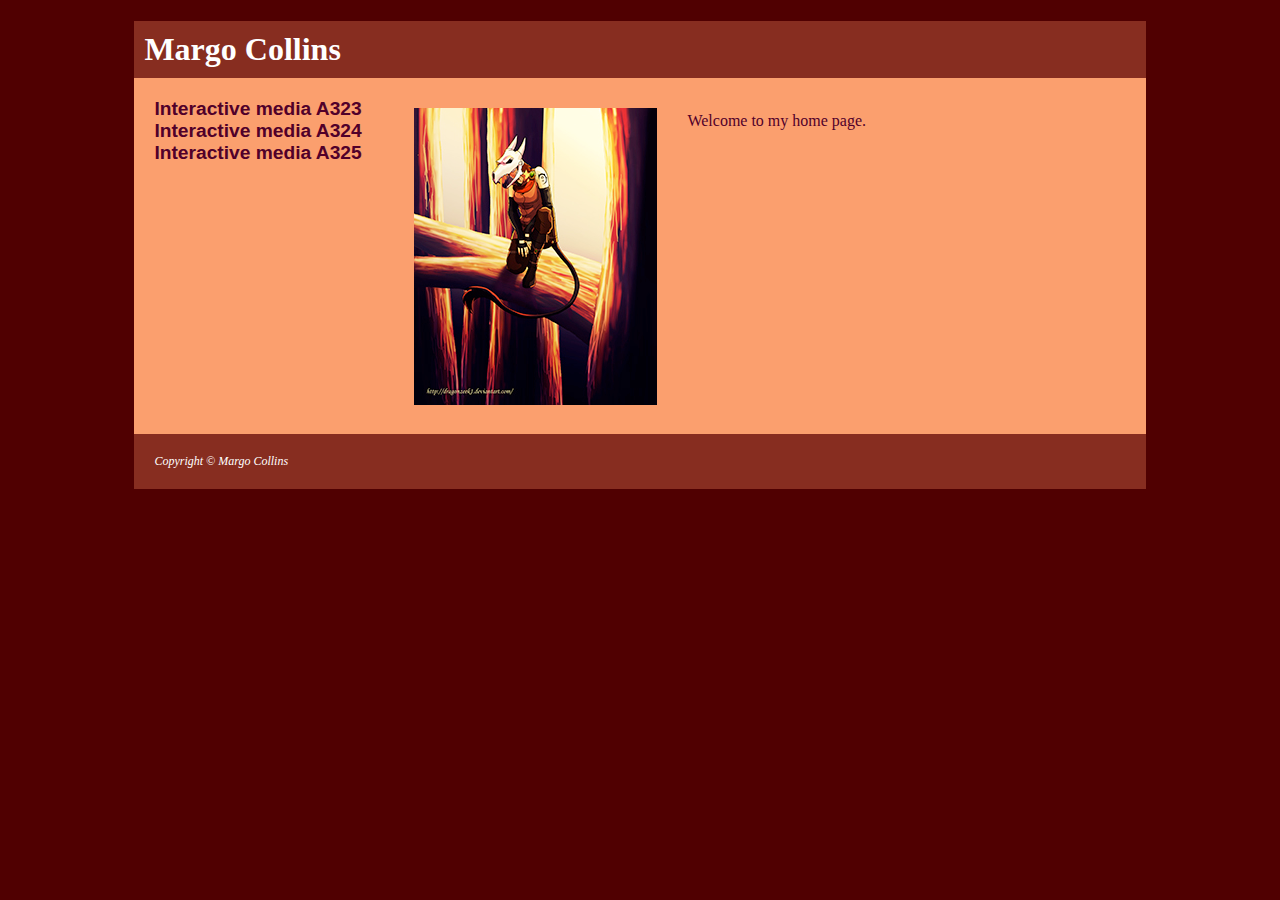
<file: index.html>
<!DOCTYPE html>
<html lang="en">
<head> 
<title>Interactive media classes</title>
<meta charset="utf-8">
<link rel="stylesheet" href="color.css">
</head>
<body>

 <div id="wrapper">
<header>
<h1>Margo Collins</h1>
</header>

<nav>
<ul>
<b><li><a href="fill.html">Interactive media A323 </a></li>
<li><a href="http://mcollins13.github.io/courselist/inter324/winter.html">Interactive media A324</a></li>
<li><a href="fill.html">Interactive media A325</a></li>
</ul>
</b>
</nav>
<div id="content">

<img src="calsmall.jpg" alt="Cal image" >
<br>
<p>Welcome to my home page.</p>

<br><br><br><br><br><br><br><br><br><br><br><br><br><br><br>

<br>
<footer>
Copyright &copy; Margo Collins<br>

</footer>
</div>
</div>
</body>
</html>
</file>
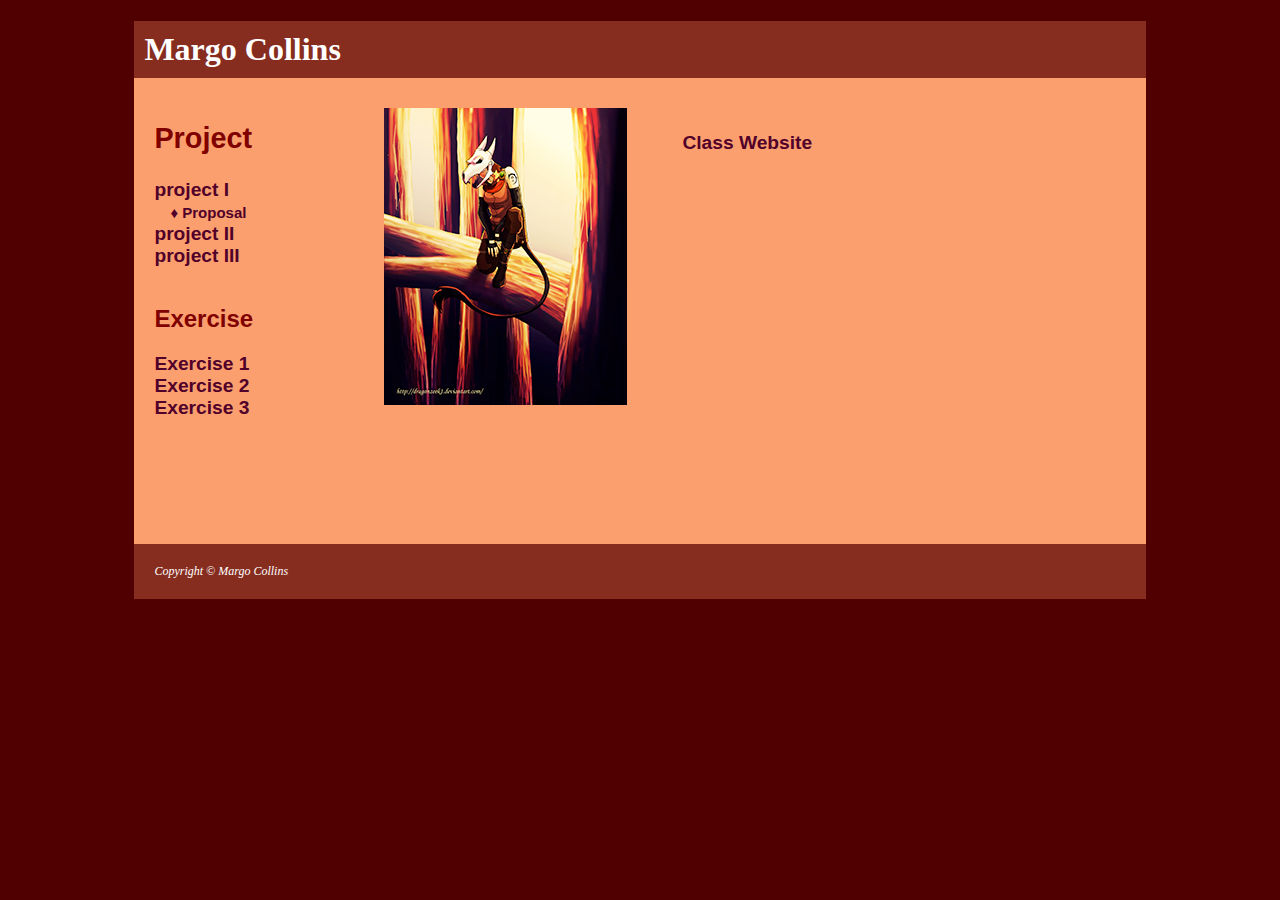
<file: inter324/winter.html>
<!DOCTYPE html>
<html lang="en">
<head> 
<title>Interactive media 324</title>
<meta charset="utf-8">
<link rel="stylesheet" href="color.css">
</head>
<body>

 <div id="wrapper">
<header>
<h1>Margo Collins</h1>
</header>

<nav>
<ul>
	<h2>Project</h2>
<b><li><a href="http://mcollins13.github.io/courselist/inter324/Anxietyoverload/frontpage.html">project I</a></li>
	&nbsp;&nbsp;&nbsp;<span class="sublink"><a href="http://mcollins13.github.io/courselist/inter324/perposal/perposal.html" >&#9830; Proposal</a></span>

<li><a href="http://mcollins13.github.io/courselist/inter324/flower/index.html">project II</a></li>
<li><a href="http://illumination.freeblog.site">project III</a></li>
</ul>
<br><h2>Exercise</h2>
<ul><li><a href="http://mcollins13.github.io/courselist/inter324/exerciseone/one.html">Exercise 1</a></li>
	<li><a href="http://mcollins13.github.io/courselist/inter324/exercisetwo/extwo.html">Exercise 2</a></li>
	<li><a href="http://mcollins13.github.io/courselist/inter324/exercisethree/index.html">Exercise 3</a></li>
	
</ul>
</b>
</nav>
<div id="content">

<img src="calsmall.jpg" alt="Cal image" >
<br>
<p><nav><b><ul><li><a href="http://mharris13.github.io/interactivemedia323/classwebsite/a323classwebsite">Class Website</a></li></ul></nav></b></p>

<br><br><br><br><br><br><br><br><br><br><br><br><br><br><br><br><br><br><br><br><br><br><br>

<br>
<footer>
Copyright &copy; Margo Collins<br>

</footer>
</div>
</div>
</body>
</html>
</file>
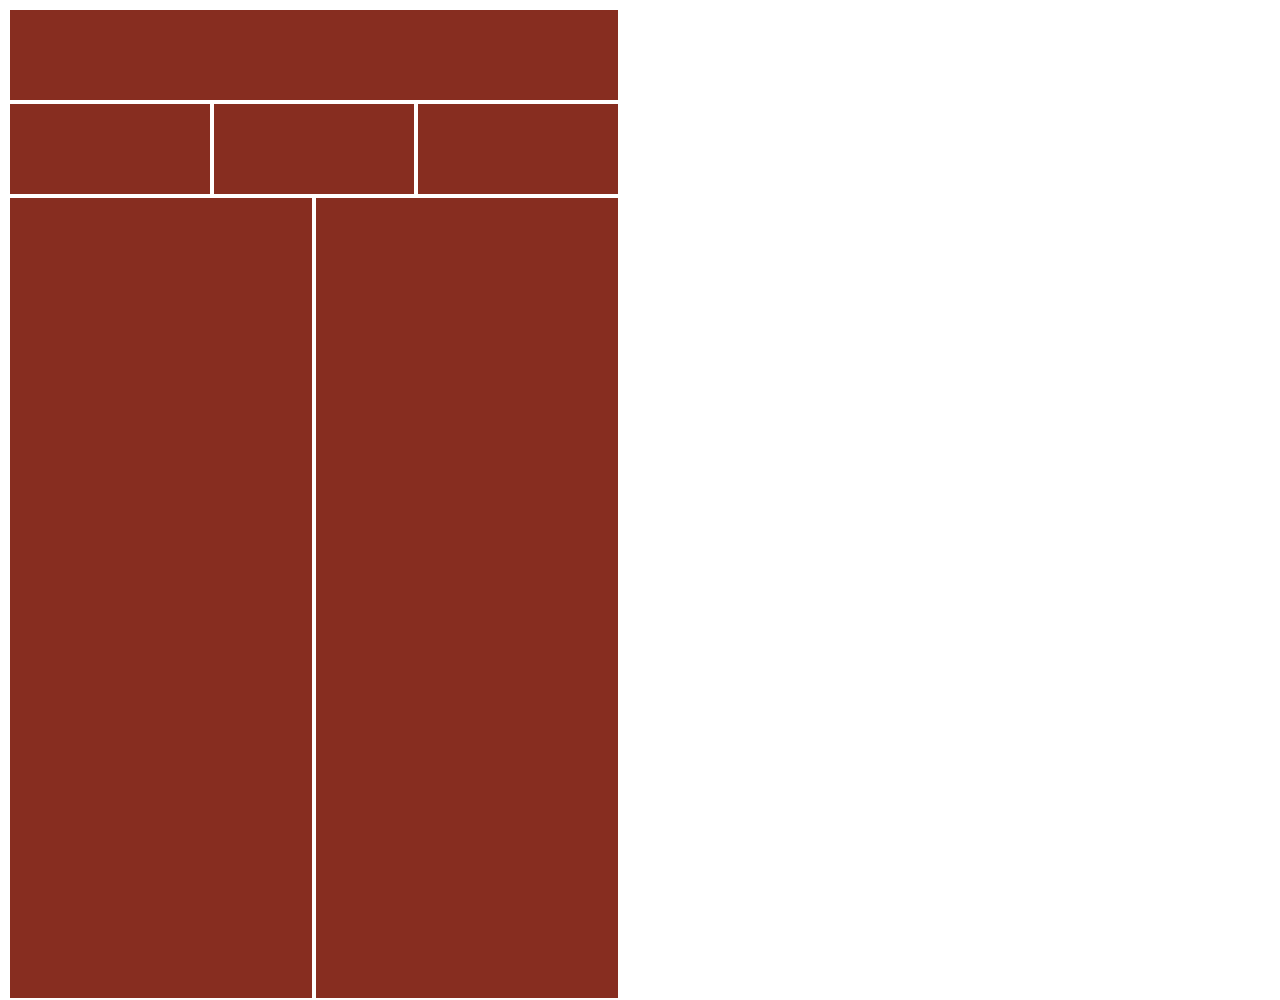
<file: inter324/exerciseone/one.html>
<!DOCTYPE html>
<html>

<head>
  <title>one</title>
  <link rel="stylesheet" href="responsive.css">
</head>

<body>

 <div id="bar"></div>
 <div class="one"></div>
 <div class="one"></div>
 <div class="one"></div>
 <div class="two"></div>

 <div class="twoo"></div>
</body>

</html>
</file>
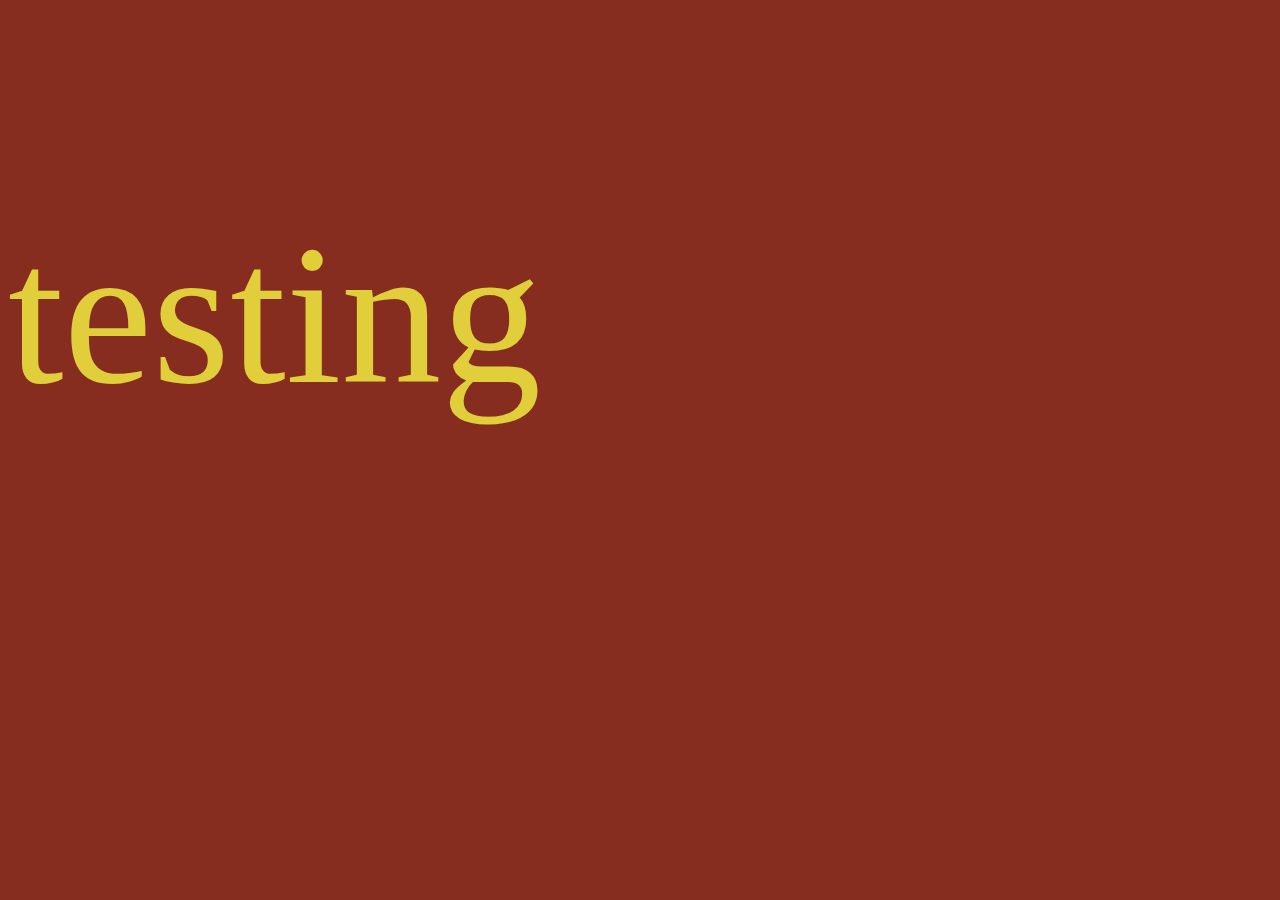
<file: inter324/exercisetwo/extwo.html>
<!DOCTYPE html>
<html>

<head>
  <title>one</title>
  <link rel="stylesheet" href="extwo.css">
  <meta name="viewport" content="width=device-width, initial-scale=1, maximum-scale=1" />

</head>

<body>


<div class="one"><p> testing</p></div>
 
</body>

</html>
</file>
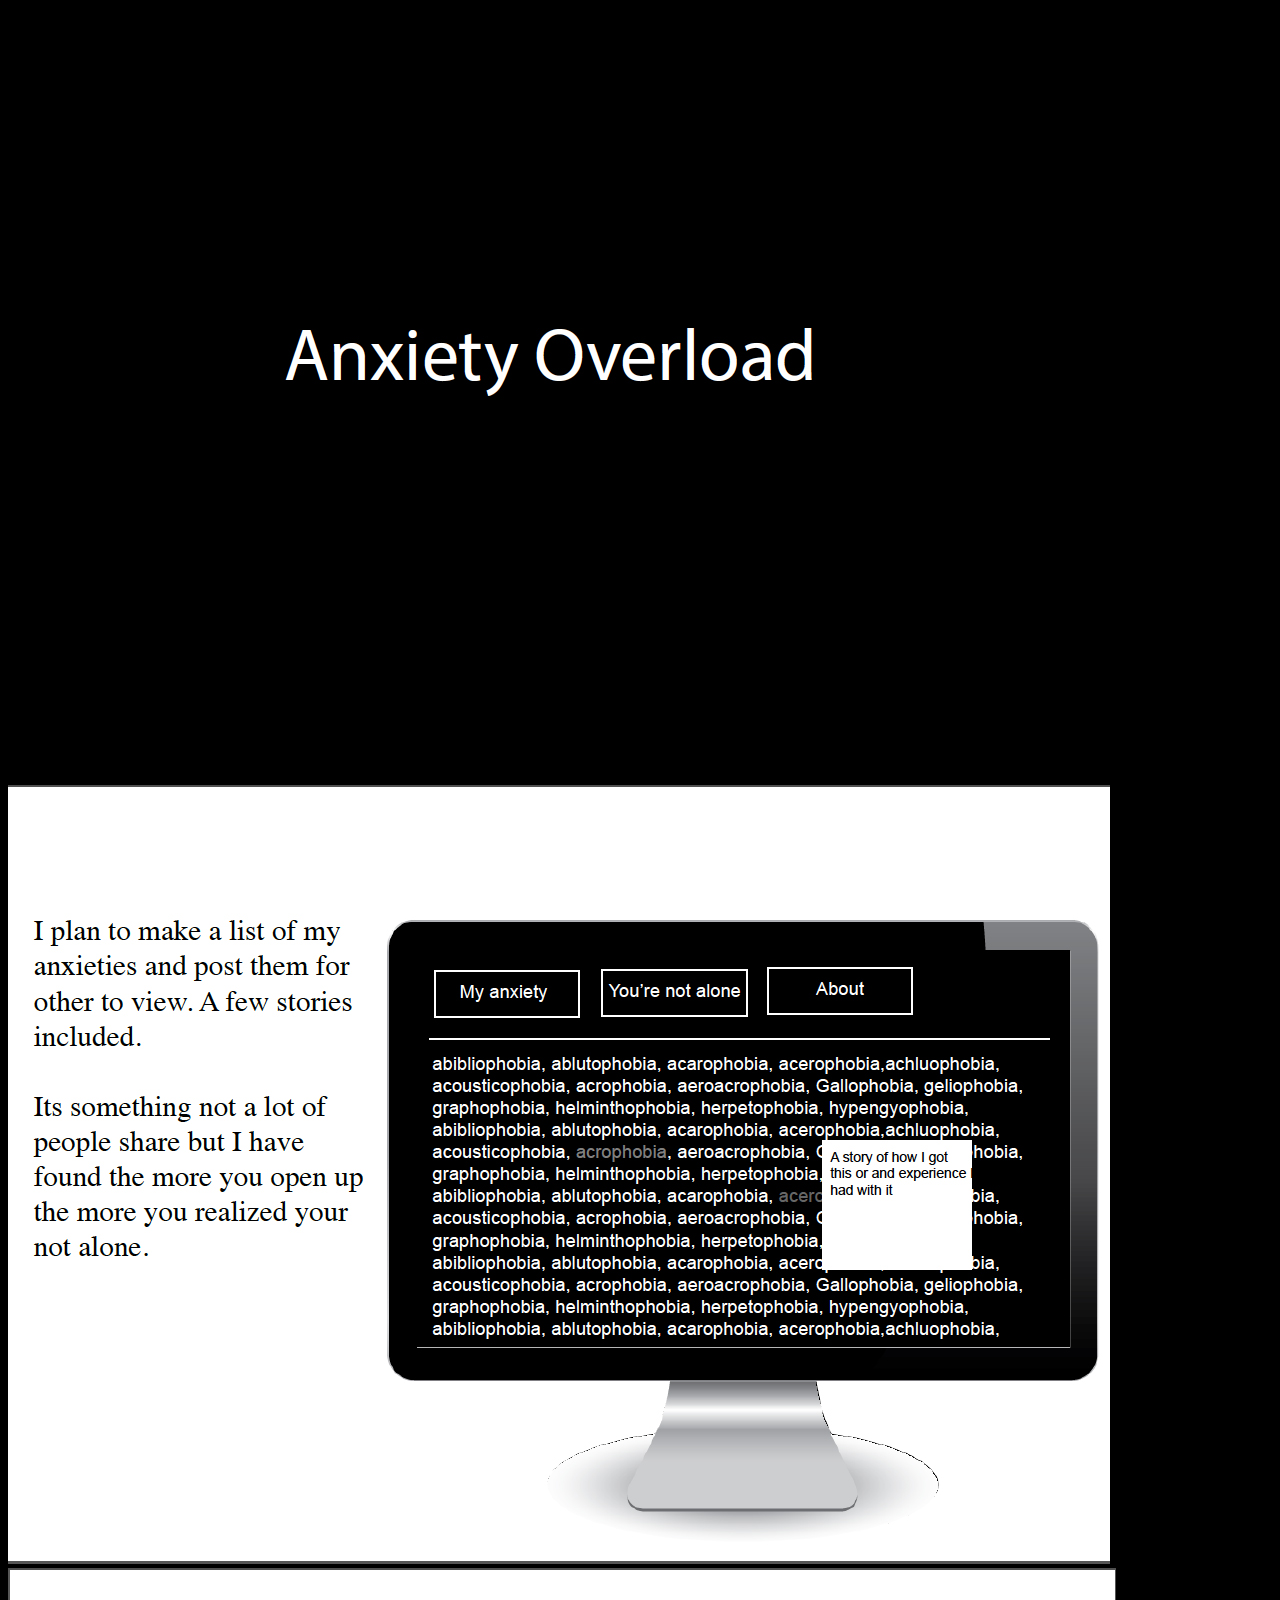
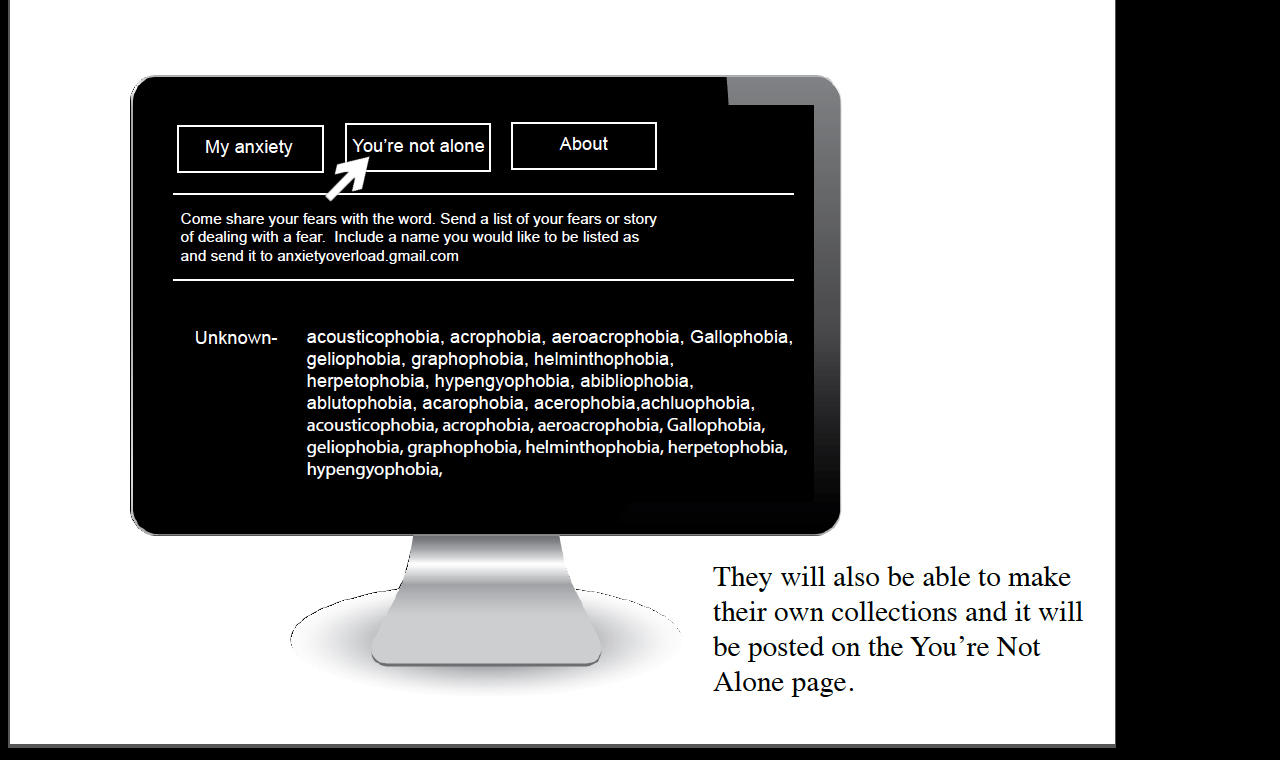
<file: inter324/perposal/perposal.html>
<!DOCTYPE html>
<head>
	<title> anxiety overload Proposal </title>
	<link rel="stylesheet" href="perposal.css">
</head>
 
<body>
	<img src="one.jpg" alt="first slide">
	<img src="two.jpg" alt="secoend slide">
	<img src="three.jpg" alt="third slide">

</body>
</html>
</file>
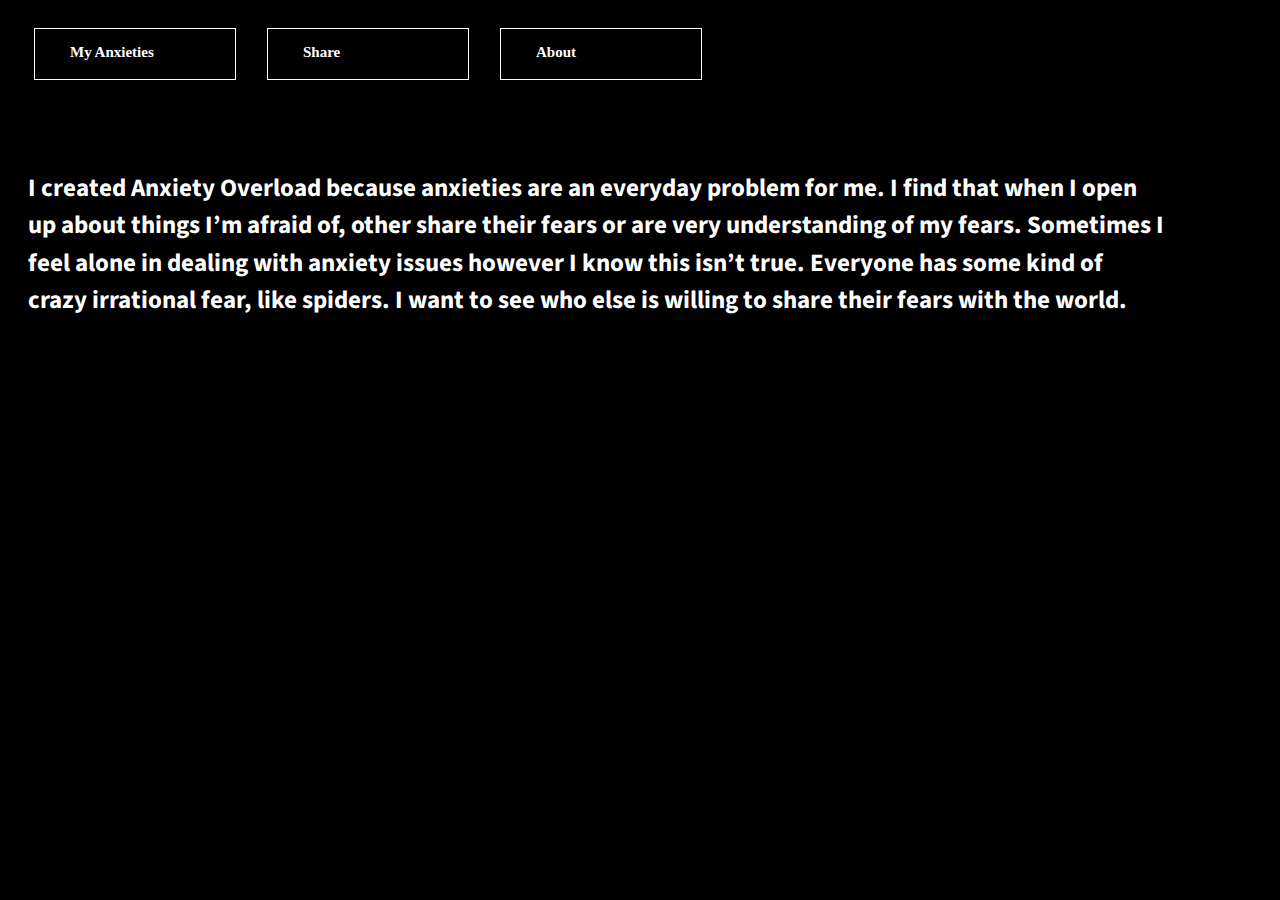
<file: inter324/Anxietyoverload/about/about.html>
<!DOCTYPE html>
<head>
    <title> Anxiety Overload About</title>
    <link rel="stylesheet" href="about.css">
    <link href='https://fonts.googleapis.com/css?family=Open+Sans' rel='stylesheet' type='text/css'>     
<link href='https://fonts.googleapis.com/css?family=Source+Sans+Pro' rel='stylesheet' type='text/css'>
       <script type="text/javascript" language="JavaScript"><!--
function HideContent(d) {
document.getElementById(d).style.display = "none";
}
function ShowContent(d) {
document.getElementById(d).style.display = "block";
}
function ReverseDisplay(d) {
if(document.getElementById(d).style.display == "none") { document.getElementById(d).style.display = "block"; }
else { document.getElementById(d).style.display = "none"; }
}
//--></script>

   
</head>
</head>

<body>
    
<div>
<nav>
    
<a  href="http://mcollins13.github.io/courselist/inter324/Anxietyoverload/ao3.html"><div class="box"><h1>My Anxieties</h1></div>
</a>

<a  href="http://mcollins13.github.io/courselist/inter324/Anxietyoverload/share/share.html"><div class="box"><h1>Share</h1></div>
</a>
<a  href="http://mcollins13.github.io/courselist/inter324/Anxietyoverload/about/about.html"><div class="box"><h1>About</h1></div>
</a>
</nav>

<div id="lineb"></div>
<br>
<div class="textbox">
<h2>I created Anxiety Overload because anxieties are an everyday problem for me. I find that when I open up about things I&rsquo;m afraid of, other share their fears or are very understanding of my fears. Sometimes I feel alone in dealing with anxiety issues however I know this isn&rsquo;t true. Everyone has some kind of crazy irrational fear, like spiders.  I want to see who else is willing to share their fears with the world.</h2>
</div>
</body>
</html>
</file>
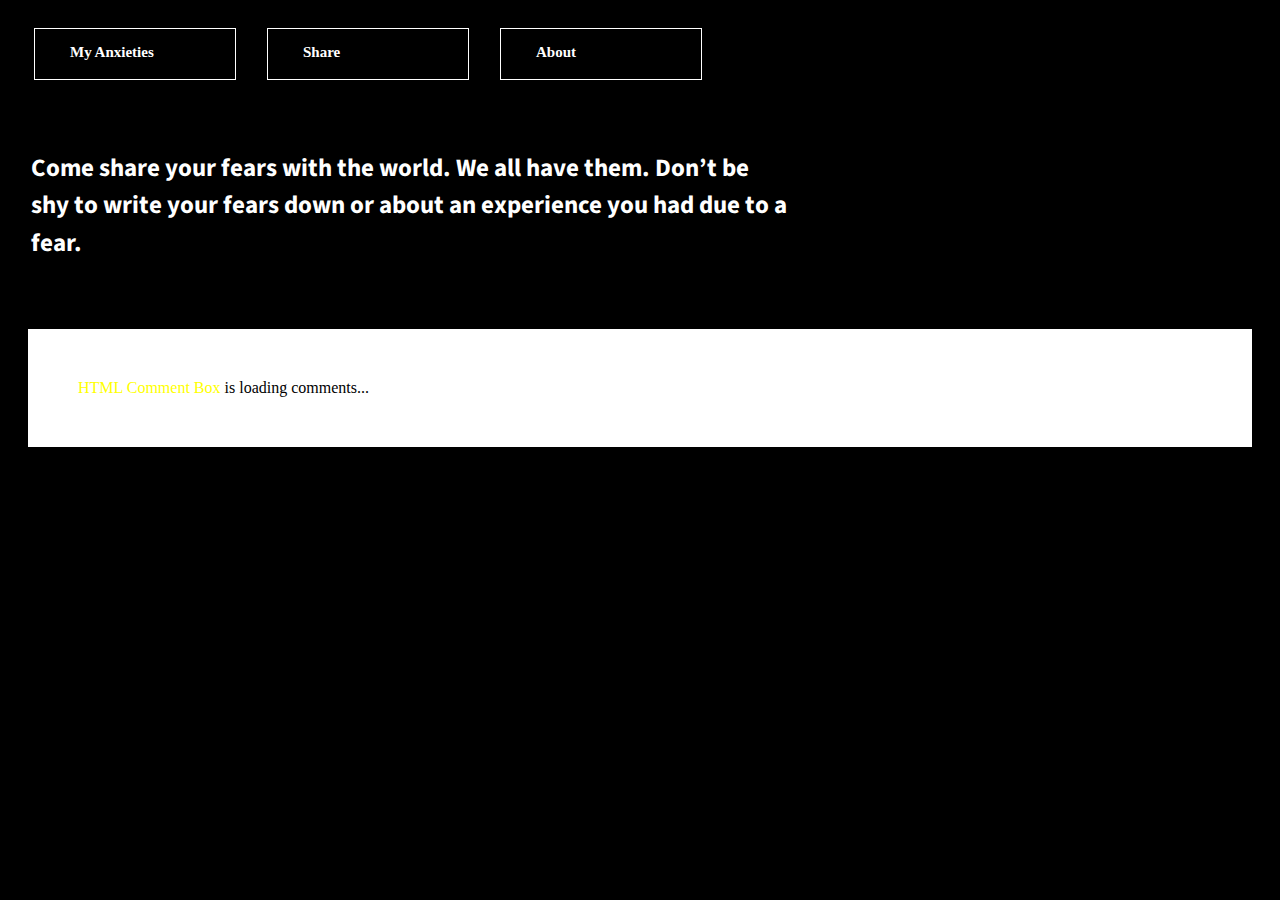
<file: inter324/Anxietyoverload/share/share.html>
<!DOCTYPE html>
<head>
    <title> Anxiety Overload Share</title>
    <link rel="stylesheet" href="share.css">
    <link href='https://fonts.googleapis.com/css?family=Open+Sans' rel='stylesheet' type='text/css'>     
<link href='https://fonts.googleapis.com/css?family=Source+Sans+Pro' rel='stylesheet' type='text/css'>
       <script type="text/javascript" language="JavaScript"><!--
function HideContent(d) {
document.getElementById(d).style.display = "none";
}
function ShowContent(d) {
document.getElementById(d).style.display = "block";
}
function ReverseDisplay(d) {
if(document.getElementById(d).style.display == "none") { document.getElementById(d).style.display = "block"; }
else { document.getElementById(d).style.display = "none"; }
}
//--></script>


     


</head>

<body>
    
<div>
<nav>
    
<a  href="http://mcollins13.github.io/courselist/inter324/Anxietyoverload/ao3.html"><div class="box"><h1>My Anxieties</h1></div>
</a>

<a  href="http://mcollins13.github.io/courselist/inter324/Anxietyoverload/share/share.html"><div class="box"><h1>Share</h1></div>
</a>
<a  href="http://mcollins13.github.io/courselist/inter324/Anxietyoverload/about/about.html"><div class="box"><h1>About</h1></div>
</a>
</nav>

<div id="lineb"></div>
<br>
<div class="textbox">
<h2>Come share your fears with the world. We all have them. Don&rsquo;t be shy to write your fears down or about an experience you had due to a fear.  </h2></div>
<div id="lineb"></div>
<br>
<br>
<div class="textbox2">

<div class="padding"
 <!-- begin wwww.htmlcommentbox.com -->
 <div id="HCB_comment_box"><a href="http://www.htmlcommentbox.com">HTML Comment Box</a> is loading comments...</div>
 <link rel="stylesheet" type="text/css" href="//www.htmlcommentbox.com/static/skins/bootstrap/twitter-bootstrap.css?v=0" />
 <script type="text/javascript" id="hcb"> /*<!--*/ if(!window.hcb_user){hcb_user={};} (function(){var s=document.createElement("script"), l=hcb_user.PAGE || (""+window.location).replace(/'/g,"%27"), h="//www.htmlcommentbox.com";s.setAttribute("type","text/javascript");s.setAttribute("src", h+"/jread?page="+encodeURIComponent(l).replace("+","%2B")+"&mod=%241%24wq1rdBcg%24dbF3waUqf5hrx6G95UZyp0"+"&opts=16862&num=10&ts=1453316675250");if (typeof s!="undefined") document.getElementsByTagName("head")[0].appendChild(s);})(); /*-->*/ </script>
<!-- end www.htmlcommentbox.com -->
</div>
<div class="textbox">
</body>
</html>
</file>
<file: color.css>
* {box-sizing: border-box;}
body {background-color:#500001;
	 
	font-family: Arial, helvetica ;}
header { background-color:#872d20;color: #FFFFFF; }
nav {float: left; width: 250px;
	padding-left: 20px; padding-right: 5px; padding-top: 20px;
	padding-bottom: 5px; font-weight:bold; }
nav ul { list-style-type: none; margin: 0px; 
	padding-left: 0px; font-size: 1.2em;}
nav a {text-decoration: none;}
nav a:link {color: #51002a; }
nav a:visited{color: #344873;}
nav a:hover{color: #FFFFFF }

h1 {margin-bottom: 0;;
	font-family: Georgia, Times New Roman ;
	 padding:10px;
	}

#wrapper  {margin: auto;width:80%; 
	background-color: #fb9f6e;
	min-width:960px; } 
p {color:#51002a;font-family: Georgia, Times New Roman;  }

#content img {float: left; padding: 30px; }
#contact{font-size: 90%}
footer {padding: 20px; font-size:75%; color: #FFFFFF;
	background-color: #872d20;font-family:Georgia,Times New Roman,Times;
	font-style: italic}
</file>
<file: inter324/color.css>
* {box-sizing: border-box;}
body {background-color:#500001;
	 
	font-family: Arial, helvetica ;}
header { background-color:#872d20;color: #FFFFFF; }
nav {float: left; width: 250px;
	padding-left: 20px;  padding-top: 20px;
	padding-bottom: 5px; font-weight:bold; }
nav ul { list-style-type: none; margin: 0px; 
	padding-left: 0px; font-size: 1.2em;}
nav a {text-decoration: none;}
nav a:link {color: #51002a; }
nav a:visited{color: #344873;}
nav a:hover{color: #FFFFFF }
h2 {color: #800000}

h1 {margin-bottom: 0;;
	font-family: Georgia, Times New Roman ;
	 padding:10px;
	}

#wrapper  {margin: auto;width:80%; 
	background-color: #fb9f6e;
	min-width:960px; } 
p {color:#51002a;font-family: Georgia, Times New Roman;  }

#content img {float: left; padding-top : 30px; padding-right: 35px }
#contact{font-size: 90%}
footer {padding: 20px; font-size:75%; color: #FFFFFF;
	background-color: #872d20;font-family:Georgia,Times New Roman,Times;
	font-style: italic}
.sublink {
	font-size: 15px;
	
}
</file>
<file: inter324/exerciseone/responsive.css>
div {
	background-color: #872d20;
	border: 2px solid white;
}

#bar {
	height: 90px;
	width: 608px;
}

.one {
	height: 90px;
	width: 200px;
	float: left;

}

.two {
	height: 800px;
	width: 302px;
	float: left;
	clear: left;
}
.twoo {
	height: 800px;
	width: 302px;
	float: left;
	
}
</file>
<file: inter324/exercisetwo/extwo.css>
body {
	background-color: #872d20
}
p {font-size: 200px;color:#e0ce3b;}
 .cal {display:none;}


/*media querise*/
@media screen and (max-width: 1024px) {
	body {
		background: url(http://pre03.deviantart.net/bba2/th/pre/i/2012/056/9/8/soc___ares_mission_2_by_dragonzeek1-d4qxqpc.png)}	
	



@media screen and (max-width: 7800px) {
	body {
		background-color: #7b307f}
	p {color: #74b677}
	
	}


@media screen and (max-width: 600px) {
	body {
		background-color: #7bffff}


@media screen and (max-width: 480px) {
	body {
		background: url(http://t02.deviantart.net/x3HiwFSQeU_4aLdcDTcQrJV14b0=/300x200/filters:fixed_height%28100,100%29:origin%28%29/pre00/aa62/th/pre/i/2012/229/4/5/rising_water_terror_by_dragonzeek1-d5bgmdw.png)}
		p {font-size: 100px}



@media screen and (max-width: 480px) {
	body {
		background-color: #e0ce3b}
}
</file>
<file: inter324/perposal/perposal.css>
body {background-color: black}
</file>
<file: inter324/Anxietyoverload/about/about.css>
body {background-color: black}


.box {
	background-color: black;
	width: 200px; 
	height: 50px;
	border: 1px solid white;float: left;
	margin: 20px 5px 30px 26px;
}

h1{ 
	left: 35px;
	top: 5px;
	font-size: 15px;
	color: white;
	position: relative;
}
a {color:yellow;}




#lineb {
	width: 100%;
	height: 1px;
	background-color: black; clear: left;
	margin-top: 30px}




p {
	color: white;
	font-size: 20px;

}

.story {
	background-color: white;
	color: black; 
	width: 500px;
	height: 200px;
	display: block;
	padding: 20px;
	margin-top: 10px;
	margin-bottom: 10px;
	margin-left: 30%

}


#white {
	color: white;
	font-size: 20px;
}



/*links*/
a:visited {color: white}
a {text-decoration: none; }
a:hover {color:gray;}

.box:hover{background-color: gray; color:gray; }



/*3*/
span {
	display: block;
	background-color: white;
	color: black
}


h2 {color: white; font-size: 25px;
	font-family: Source Sans Pro;
	line-height: 150%;
	width: 90%;
padding: 20px}
</file>
<file: inter324/Anxietyoverload/share/share.css>
body {background-color: black}


.box {
	background-color: black;
	width: 200px; 
	height: 50px;
	border: 1px solid white;float: left;
	margin: 20px 5px 30px 26px;
}

h1{ 
	left: 35px;
	top: 5px;
	font-size: 15px;
	color: white;
	position: relative;
}
a {color:yellow;}

#lineb {
	width: 100%;
	height: 1px;
	background-color: black; clear: left;
	margin-top: 30px}





#line {
	width: 100%;
	height: 3px;
	background-color: white; clear: left;
	margin-top: 30px}

p {
	color: white;
	font-size: 20px;

}

.story {
	background-color: white;
	color: black; 
	width: 500px;
	height: 200px;
	display: block;
	padding: 20px;
	margin-top: 10px;
	margin-bottom: 10px;
	margin-left: 30%

}


#white {
	color: white;
	font-size: 20px;
}



/*links*/
a:visited {color: white}
a {text-decoration: none; }
a:hover {color:gray;}

.box:hover{background-color: gray; color:gray; }



/*3*/
span {
	display: block;
	background-color: white;
	color: black
}
.star {text}

h2 {color: white; font-family: Source Sans Pro; font-size: 25px; line-height: 150%}

.textbox2 {background-color: #fff; padding: 20px;margin-left: 20px; margin-right: 20px;  }
.textbox {width: 60%;margin-left: 23px }



.padding {
	padding: 30px;
}
/*testing*/
 #HCB_comment_box #hcb_form_content,
  #HCB_comment_box #hcb_form_email, 
  #HCB_comment_box #hcb_form_name, 
  #HCB_comment_box #hcb_form_website {
    background-color:#c3c3c3;
</file>
